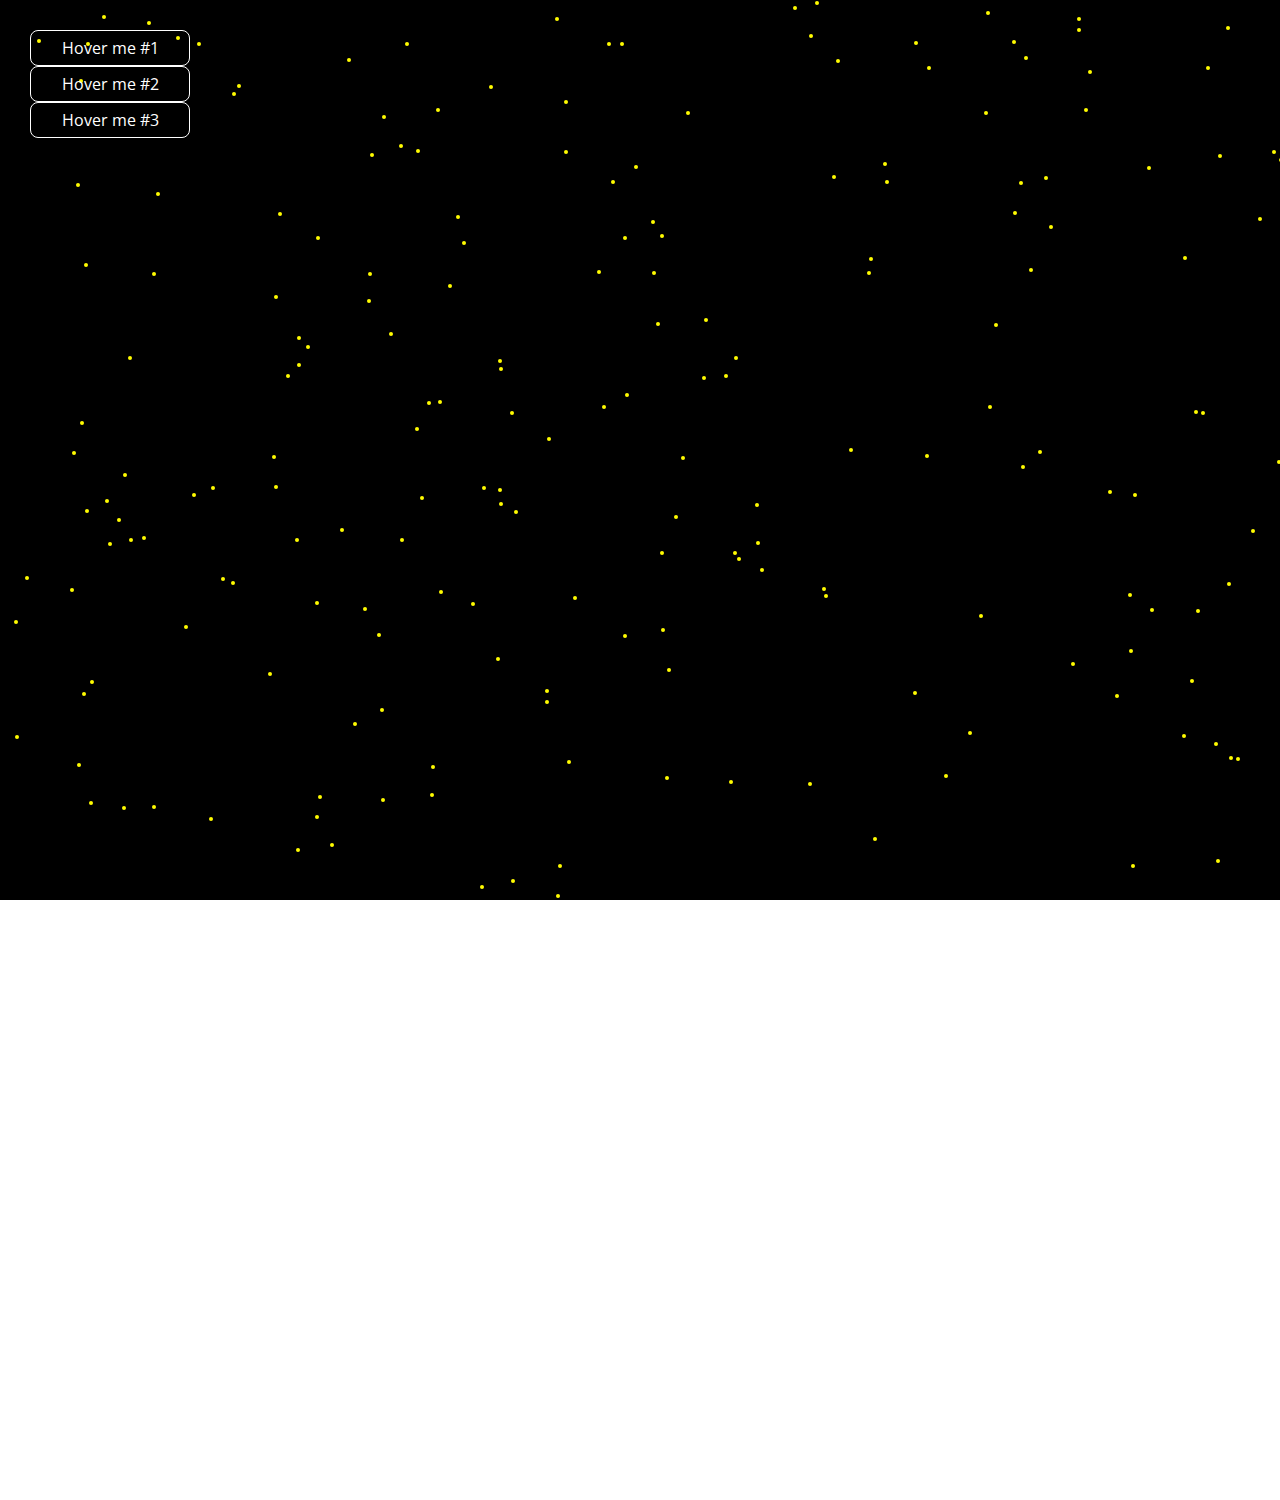
<file: index.html>
<html !DOCTYPE>
<head>
  <title>Nice effect 3</title>
  <link href="https://fonts.googleapis.com/css?family=Open+Sans&display=swap" rel="stylesheet">
  <link rel="stylesheet" href="styles.css">
</head>
<body>
  <div id="one">
    <a id="btn1" href="#reset" class="btn">Hover me #1</a>
    <a id="btn2" href="#reset" class="btn">Hover me #2</a>
    <a id="btn3" href="#reset" class="btn">Hover me #3</a>
    <svg version="1.1" xmlns="http://www.w3.org/2000/svg" width="32" height="32" viewBox="0 0 32 32">
      <title>chrome1</title>
      <path fill="#697685" d="M8.071 13.954l-4.579-7.931c2.932-3.671 7.445-6.023 12.508-6.023 5.857 0 10.978 3.148 13.767 7.844h-13.055c-0.235-0.020-0.472-0.031-0.711-0.031-3.809 0-7.018 2.614-7.929 6.142zM21.728 10.156h9.171c0.711 1.81 1.101 3.781 1.101 5.844 0 8.776-7.066 15.9-15.818 15.998l6.544-11.334c0.921-1.324 1.462-2.932 1.462-4.664 0-2.287-0.943-4.357-2.459-5.844zM10.188 16c0-3.205 2.607-5.813 5.813-5.813s5.813 2.607 5.813 5.813c0 3.205-2.608 5.813-5.813 5.813s-5.813-2.608-5.813-5.813zM18.193 23.889l-4.581 7.934c-7.704-1.153-13.613-7.797-13.613-15.822 0-2.851 0.746-5.526 2.053-7.845l6.532 11.314c1.308 2.785 4.14 4.718 7.415 4.718 0.759 0 1.495-0.104 2.193-0.299z"></path>
    </svg>
    <svg version="1.1" xmlns="http://www.w3.org/2000/svg" width="32" height="32" viewBox="0 0 32 32">
      <title>tux</title>
      <path fill="#697685" d="M17.739 23.029c-2.561 1.191-4.942 1.179-6.542 1.063-1.908-0.138-3.442-0.66-4.117-1.117-0.416-0.281-0.981-0.173-1.262 0.243s-0.173 0.981 0.243 1.262c1.084 0.734 3.002 1.28 5.005 1.424 0.34 0.024 0.712 0.040 1.114 0.040 1.743 0 3.957-0.166 6.326-1.268 0.455-0.212 0.652-0.752 0.441-1.207s-0.752-0.652-1.208-0.441zM27.842 21.682c0.087-7.896 0.899-22.819-14.218-21.613-14.925 1.201-10.968 16.968-11.19 22.248-0.197 2.793-1.124 6.208-2.434 9.683h4.034c0.415-1.473 0.72-2.929 0.851-4.317 0.243 0.17 0.503 0.334 0.781 0.491 0.452 0.266 0.84 0.62 1.251 0.995 0.961 0.876 2.050 1.868 4.179 1.992 0.143 0.008 0.287 0.012 0.427 0.012 2.153 0 3.625-0.942 4.809-1.699 0.567-0.363 1.057-0.676 1.518-0.827 1.31-0.41 2.454-1.072 3.309-1.914 0.134-0.131 0.258-0.267 0.374-0.405 0.476 1.746 1.129 3.711 1.853 5.672h8.614c-2.068-3.195-4.201-6.324-4.158-10.318zM3.878 17.386c0-0 0-0.001-0-0.001-0.148-2.577 1.085-4.745 2.754-4.842s3.142 1.913 3.291 4.49c0 0 0 0.001 0 0.001 0.008 0.139 0.011 0.276 0.012 0.413-0.529 0.133-1.006 0.326-1.434 0.551-0.002-0.019-0.003-0.038-0.005-0.057 0-0 0-0.001 0-0.001-0.143-1.463-0.924-2.567-1.745-2.467s-1.371 1.367-1.228 2.83c0 0 0 0.001 0 0.001 0.062 0.638 0.246 1.207 0.501 1.639-0.064 0.050-0.243 0.182-0.45 0.333-0.155 0.114-0.344 0.252-0.572 0.42-0.621-0.815-1.047-1.987-1.123-3.309zM20.789 23.756c-0.059 1.362-1.841 2.643-3.487 3.158l-0.009 0.003c-0.684 0.222-1.295 0.613-1.941 1.026-1.085 0.695-2.208 1.413-3.829 1.413-0.106 0-0.215-0.003-0.323-0.009-1.485-0.087-2.179-0.72-3.059-1.521-0.464-0.423-0.943-0.86-1.562-1.223l-0.013-0.008c-1.335-0.753-2.163-1.69-2.216-2.506-0.026-0.406 0.154-0.757 0.537-1.044 0.832-0.624 1.39-1.032 1.759-1.302 0.41-0.3 0.533-0.39 0.625-0.477 0.066-0.062 0.136-0.131 0.213-0.205 0.764-0.743 2.043-1.986 4.005-1.986 1.2 0 2.528 0.462 3.943 1.372 0.666 0.434 1.246 0.634 1.981 0.887 0.505 0.174 1.077 0.372 1.843 0.7l0.012 0.005c0.715 0.294 1.559 0.83 1.521 1.717zM20.395 20.556c-0.137-0.069-0.28-0.135-0.43-0.196-0.691-0.296-1.245-0.496-1.704-0.656 0.254-0.497 0.411-1.116 0.426-1.789 0-0 0-0.001 0-0.001 0.035-1.637-0.79-2.966-1.844-2.968s-1.936 1.322-1.971 2.959c0 0 0 0.001 0 0.001-0.001 0.054-0.001 0.107-0.001 0.16-0.649-0.299-1.287-0.515-1.911-0.649-0.003-0.061-0.006-0.123-0.008-0.185 0-0 0-0.001 0-0.002-0.061-2.982 1.769-5.45 4.086-5.513s4.245 2.303 4.305 5.285c0 0.001 0 0.001 0 0.002 0.027 1.348-0.333 2.59-0.949 3.552z"></path>
      </svg>
    <svg aria-hidden="true" focusable="false" data-prefix="fab" data-icon="telegram-plane" class="svg-inline--fa fa-telegram-plane fa-w-14" role="img" xmlns="http://www.w3.org/2000/svg" viewBox="0 0 448 512"><path fill="#dee0e4" d="M446.7 98.6l-67.6 318.8c-5.1 22.5-18.4 28.1-37.3 17.5l-103-75.9-49.7 47.8c-5.5 5.5-10.1 10.1-20.7 10.1l7.4-104.9 190.9-172.5c8.3-7.4-1.8-11.5-12.9-4.1L117.8 284 16.2 252.2c-22.1-6.9-22.5-22.1 4.6-32.7L418.2 66.4c18.4-6.9 34.5 4.1 28.5 32.2z"></path></svg>
  </div>
  <script src="https://code.jquery.com/jquery-3.3.1.min.js"></script>
  <script src="main.js"></script>
</body>
</html>
</file>
<file: styles.css>
*, *::before, *::after {
  box-sizing: border-box;
}

body {
  font-family: 'Open Sans', sans-serif;
  overflow: hidden;
  margin: 0;
}

#one {
  height: 100vh;
  width: 100vw;
  background: black;
  position: relative;
}

.move {
  position: absolute;
  z-index: 2;
  border-radius: 50%;
}

svg {
  visibility: hidden;
}

.btn {
  position: absolute;
  text-align: center;
  padding: 6px 0;
  width: 160px;
  background-color: transparent;
  border: 1px solid white;
  border-radius: 8px;
  color: white;
  text-decoration: none;
  z-index: 3;
}

#btn1 {
  top: 30px;
  left: 30px;
}

#btn2 {
  top: 66px;
  left: 30px;
}

#btn3 {
  top: 102px;
  left: 30px;
}
</file>
